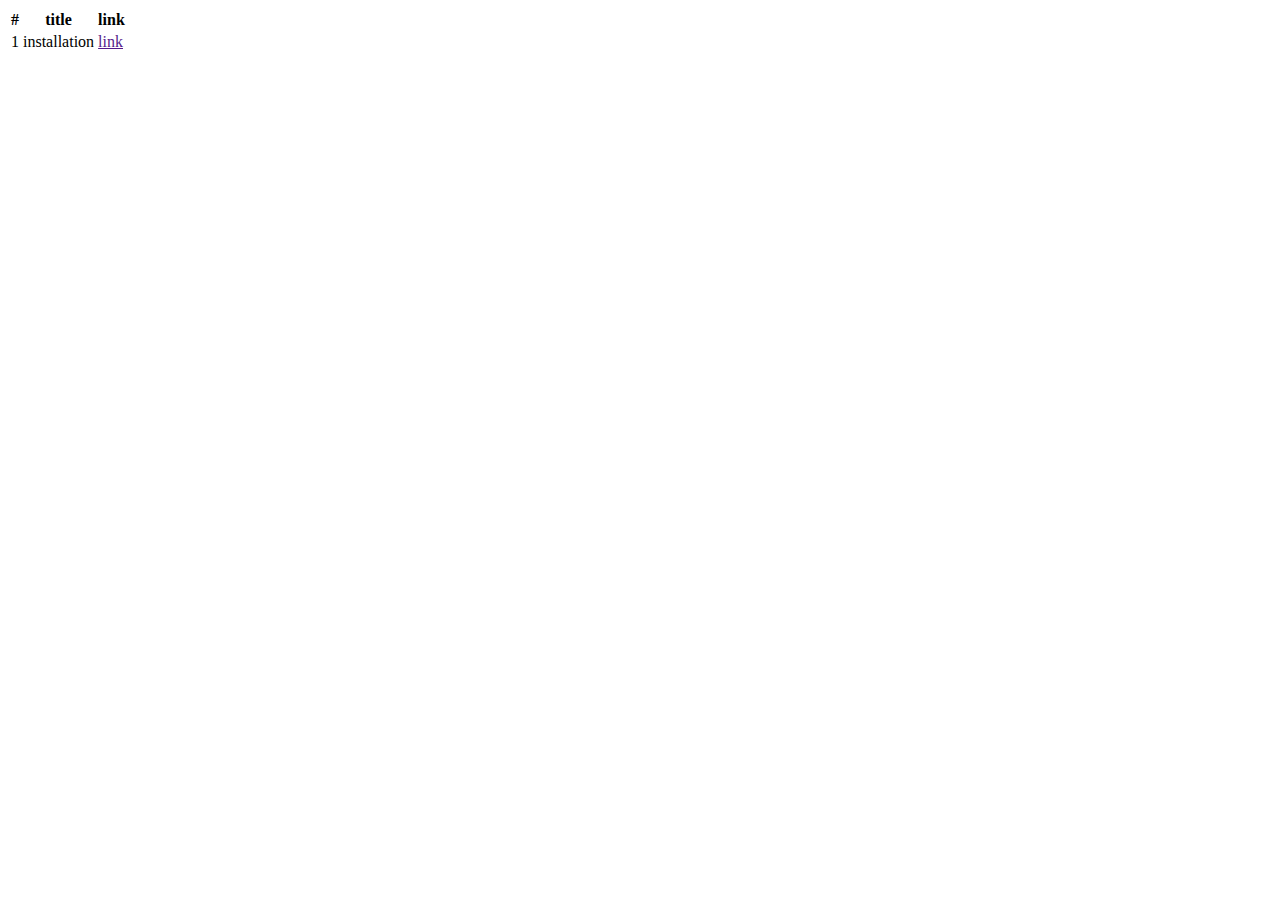
<file: new/csspart1.html>
<html>
     <head>
       <title>welcom bage</title>
     </head>  
  <body>


    <table>
      <thead>
       <tr>
           <th>#</th>
           <th>title</th>
           <th>link</th>
       </tr>
     </thead>
     <tbody>
            <tr>
                <td>1</td>
                <td>installation</td>
                <td>
                    <a href="">link</a>
                </td>
            </tr>
     </tbody>
    </table>

  </body>

</html>
</file>
